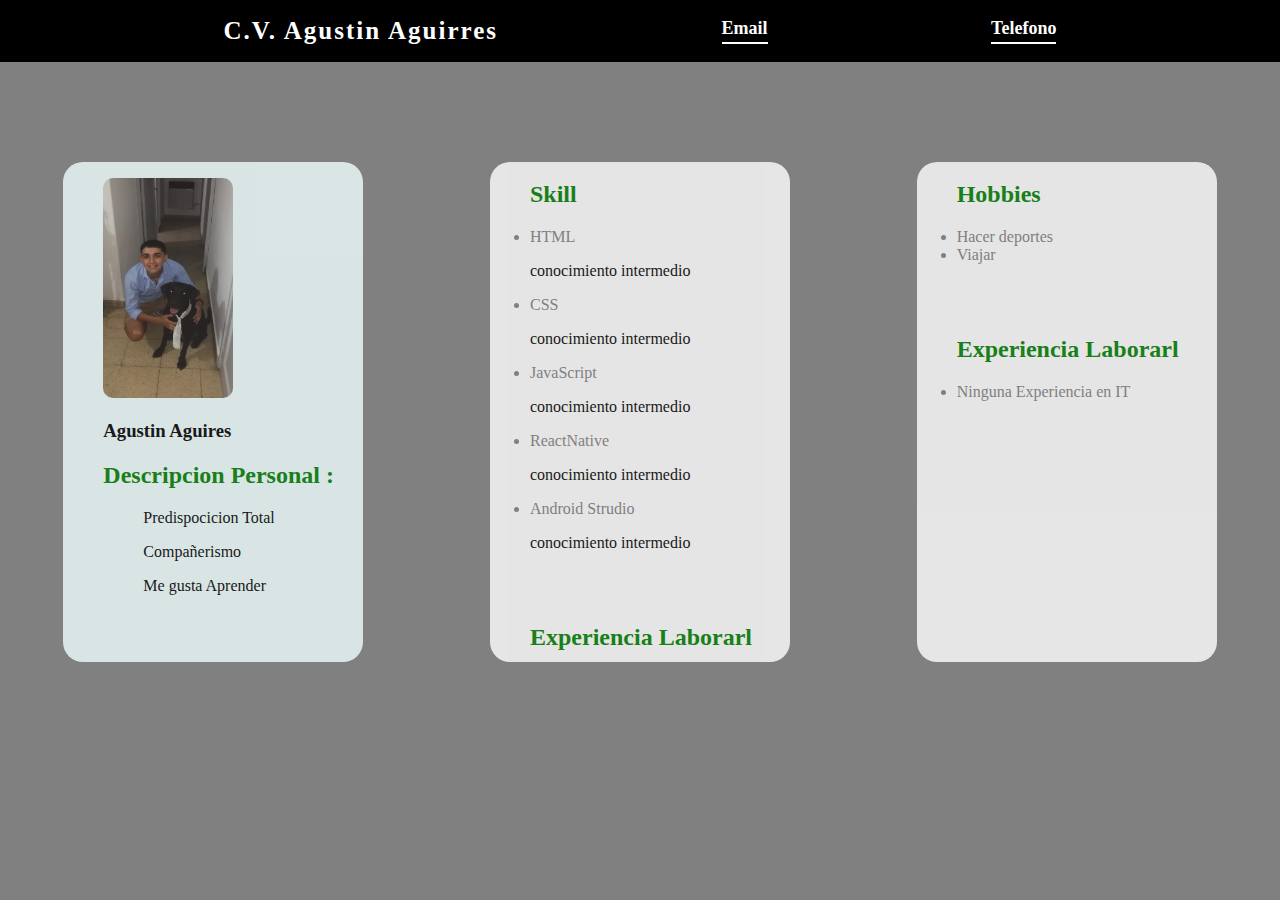
<file: 08-HTML/homework/cv.html>
<!DOCTYPE html>
<html lang="en">
<head>
    <meta charset="UTF-8">
    <meta http-equiv="X-UA-Compatible" content="IE=edge">
    <meta name="viewport" content="width=device-width, initial-scale=1.0">
    <link rel="stylesheet" href="/08-HTML/homework/cv.css">    
    <title>C. V. html </title>
</head>
<body>

    <div class="titulo">
            <h1 > C.V.  Agustin Aguirres </h1>
            <h3 class="email"> Email</h3>
            <h3 class="cel" >Telefono</h3>
    </div>

    <div class="container">
        <div class="uno">
            <ul clas="ul" >
                <img src="/08-HTML/homework/im/IMG_20220101_003023.jpg" class="foto">
                <h3>Agustin Aguires  </h3>
                <h2> Descripcion Personal :</h2>
                <ul>
                    <p> Predispocicion Total </p>
                    <p> Compañerismo</p>
                    <p> Me gusta Aprender </p>
                    <p> </p>
                </ul>
            </ul>
        </div>
        <div class="dos">
            <ul>
                <h2> Skill </h2>
                <li class="skill">HTML </li>
                <p>conocimiento intermedio</p>
                <li class="skill">CSS </li>
                <p>conocimiento intermedio</p>
                <li class="skill">JavaScript</li>
                <p>conocimiento intermedio </p>
                <li class="skill">ReactNative</li>
                <p>conocimiento intermedio </p>
                <li class="skill">Android Strudio</li>
                <p>conocimiento intermedio </p>
                

            </ul>
            <br><br>
            <ul>
                <h2>Experiencia Laborarl</h2>
            <li>Ninguna Experiencia en IT</li>
            </ul>

        </div>

        <div class="dos">
            <ul>
                <h2> Hobbies </h2>
               <li> Hacer deportes </li>
               <li> Viajar</li>
            </ul>
            <br><br>
            <ul>
                <h2>Experiencia Laborarl</h2>
            <li>Ninguna Experiencia en IT</li>
            </ul>

        </div>

    </div>
    <script src="/08-HTML/homework/cv.js" ></script>
</body>
</html>
</file>
<file: 08-HTML/homework/cv.css>
html{
    background-color: grey;
    scroll-behavior: smooth
}
body{
    margin: 0;
    overflow-x: hidden;
}

.titulo{
    background-color: black;
    display: flex;
    flex-direction: row;
    justify-content: space-evenly;
    text-decoration: none;
    color: white;
}

h1{
    font-size: 25px;
    letter-spacing: 2px;
}
h2{
    color:green;
}





.email{
    border-bottom: solid 2px  white ;
    font-size: 18px;
}
.email:hover{
    border-color: greenyellow;
    color: grey;

}
.cel{
    border-bottom: solid 2px  white ;
    font-size: 18px;

}
.cel:hover{
    border-color: greenyellow;
    color: grey;

}




.container{
    margin-top: 100px;
    display: flex;
    flex-direction: row;
    justify-content: space-around;
}

.uno{
    background-color: azure;
    border-radius: 20px;
    height: 500px;
    width: 300px;
    display: flex;
    justify-content: start;
    opacity: 0.8;

}
.dos{
    background-color: white;
    width: 300px;
    border-radius: 20px;
    height: 500px;
    opacity: 0.8;
}



.foto{
    width: 130px;
    height: 220px;
    border-radius: 10px;

}

li{
    color: grey;
}
</file>
